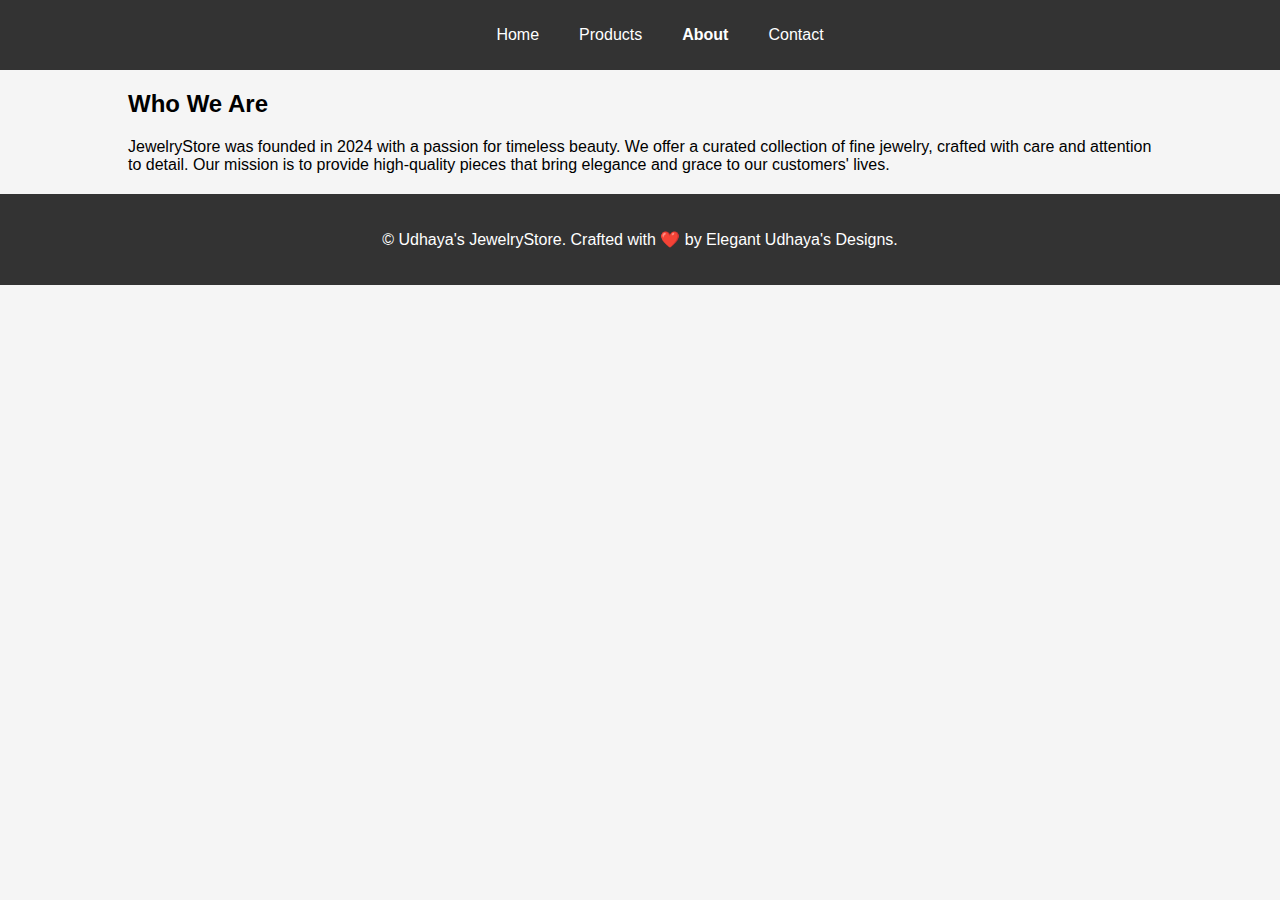
<file: about.html>
<!DOCTYPE html>
<html lang="en">

<head>
    <meta charset="UTF-8">
    <meta name="viewport" content="width=device-width, initial-scale=1.0">
    <title>JewelryStore - About</title>
    <link rel="stylesheet" href="styles.css">
    <script defer src="script.js"></script>
</head>

<body>
    <header class="header">
        <div class="container">
            <nav class="nav">
                <ul>
                    <li><a href="index.html">Home</a></li>
                    <li><a href="products.html">Products</a></li>
                    <li><a href="about.html" class="active">About</a></li>
                    <li><a href="contact.html">Contact</a></li>
                </ul>
            </nav>
        </div>
    </header>

    <section class="about">
        <div class="container">
            <h2 class="section-title">Who We Are</h2>
            <p>JewelryStore was founded in 2024 with a passion for timeless beauty. We offer a curated collection of
                fine jewelry, crafted with care and attention to detail. Our mission is to provide high-quality pieces
                that bring elegance and grace to our customers' lives.</p>
        </div>
    </section>

    <footer class="footer">
        <p>&copy; Udhaya's JewelryStore. Crafted with ❤️ by Elegant Udhaya's Designs.</p>
    </footer>
</body>

</html>
</file>
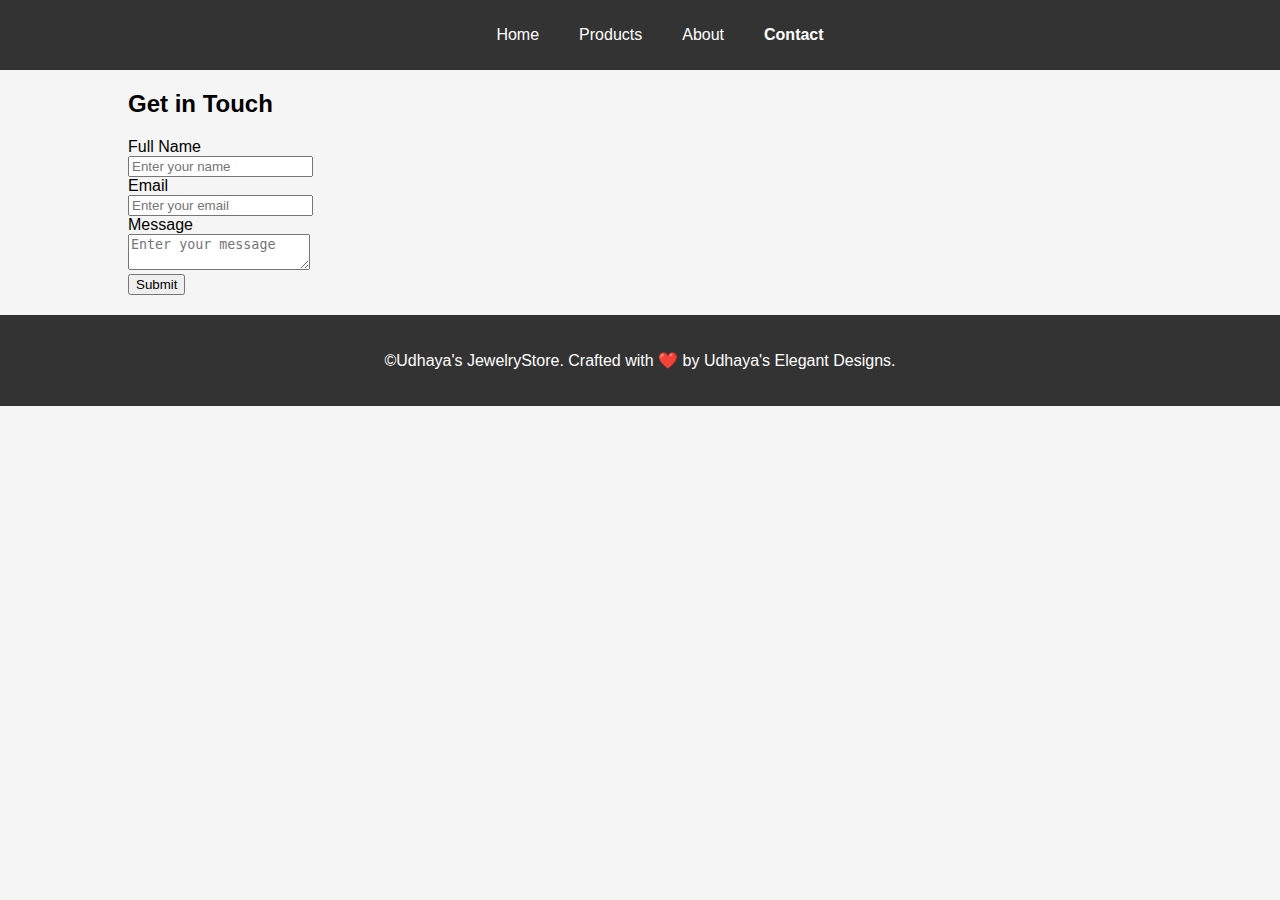
<file: contact.html>
<!DOCTYPE html>
<html lang="en">

<head>
    <meta charset="UTF-8">
    <meta name="viewport" content="width=device-width, initial-scale=1.0">
    <title>JewelryStore - Contact</title>
    <link rel="stylesheet" href="styles.css">
    <script defer src="script.js"></script>
</head>

<body>
    <header class="header">
        <div class="container">
            <nav class="nav">
                <ul>
                    <li><a href="index.html">Home</a></li>
                    <li><a href="products.html">Products</a></li>
                    <li><a href="about.html">About</a></li>
                    <li><a href="contact.html" class="active">Contact</a></li>
                </ul>
            </nav>
        </div>
    </header>

    <section class="contact">
        <div class="container">
            <h2 class="section-title">Get in Touch</h2>
            <form id="contact-form">
                <div class="form-group">
                    <label for="name">Full Name</label><br>
                    <input type="text" id="name" placeholder="Enter your name" required>
                </div>
                <div class="form-group">
                    <label for="email">Email</label><br>
                    <input type="email" id="email" placeholder="Enter your email" required>
                </div>
                <div class="form-group">
                    <label for="message">Message</label><br>
                    <textarea id="message" placeholder="Enter your message" required></textarea>
                </div>
                <button type="submit" class="btn">Submit</button><br>
            </form>
        </div>
    </section>

    <footer class="footer">
        <p>&copy;Udhaya's JewelryStore. Crafted with ❤️ by Udhaya's Elegant Designs.</p>
    </footer>
</body>

</html>
</file>
<file: styles.css>
/* General Body Styles */
body {
    font-family: Arial, sans-serif;
    background-color: #f5f5f5;
    margin: 0;
    padding: 0;
}

.container {
    width: 80%;
    margin: 0 auto;
}

/* Header */
.header {
    background-color: #333;
    color: white;
    padding: 10px 0;
}

.nav ul {
    list-style-type: none;
    display: flex;
    justify-content: center;
}

.nav li {
    margin: 0 20px;
}

.nav a {
    color: white;
    text-decoration: none;
}

.nav a.active {
    font-weight: bold;
}

/* Product Details Section */
.product-details {
    padding: 50px 0;
    background-color: white;
}

.product-row {
    display: flex;
    justify-content: space-between;
}

.product-image {
    flex: 1;
    padding: 10px;
}

.product-image img.main-image {
    width: 100%;
    height: auto;
    max-width: 600px;
    margin-bottom: 20px;
}

.product-thumbnails img {
    width: 60px;
    height: auto;
    margin-right: 10px;
    cursor: pointer;
}

.product-info {
    flex: 1;
    padding: 20px;
}

.product-info h1 {
    font-size: 2.5em;
    margin-bottom: 10px;
}

.product-info .price {
    font-size: 1.5em;
    color: #f39c12;
    margin-bottom: 15px;
}

.product-info .description {
    font-size: 1.1em;
    color: #555;
    margin-bottom: 20px;
}

.product-options {
    margin-bottom: 20px;
}

.product-options select {
    padding: 10px;
    font-size: 1em;
    border: 1px solid #ccc;
}

.add-to-cart {
    background-color: #f39c12;
    color: white;
    padding: 15px;
    width: 100%;
    font-size: 1.2em;
    border: none;
    cursor: pointer;
}

.add-to-cart:hover {
    background-color: #e67e22;
}

.social-share {
    margin-top: 20px;
}

.social-share a {
    color: #333;
    font-size: 1.2em;
    margin-right: 10px;
}

.social-share a:hover {
    text-decoration: underline;
}

/* Related Products Section */
.related-products {
    background-color: #f5f5f5;
    padding: 50px 0;
}

.related-products h2 {
    text-align: center;
    margin-bottom: 40px;
}

.product-grid {
    display: flex;
    justify-content: space-around;
    gap: 20px;
}

.product-item {
    background-color: white;
    padding: 20px;
    text-align: center;
    box-shadow: 0 4px 8px rgba(0, 0, 0, 0.1);
}

.product-item img {
    width: 100%;
    height: auto;
    max-width: 200px;
    margin-bottom: 15px;
}

.product-item .btn {
    background-color: #f39c12;
    color: white;
    padding: 10px 20px;
    cursor: pointer;
    text-decoration: none;
}

.product-item .btn:hover {
    background-color: #e67e22;
}

/* Footer */
.footer {
    text-align: center;
    padding: 20px;
    background-color: #333;
    color: white;
    margin-top: 20px;
}
</file>
